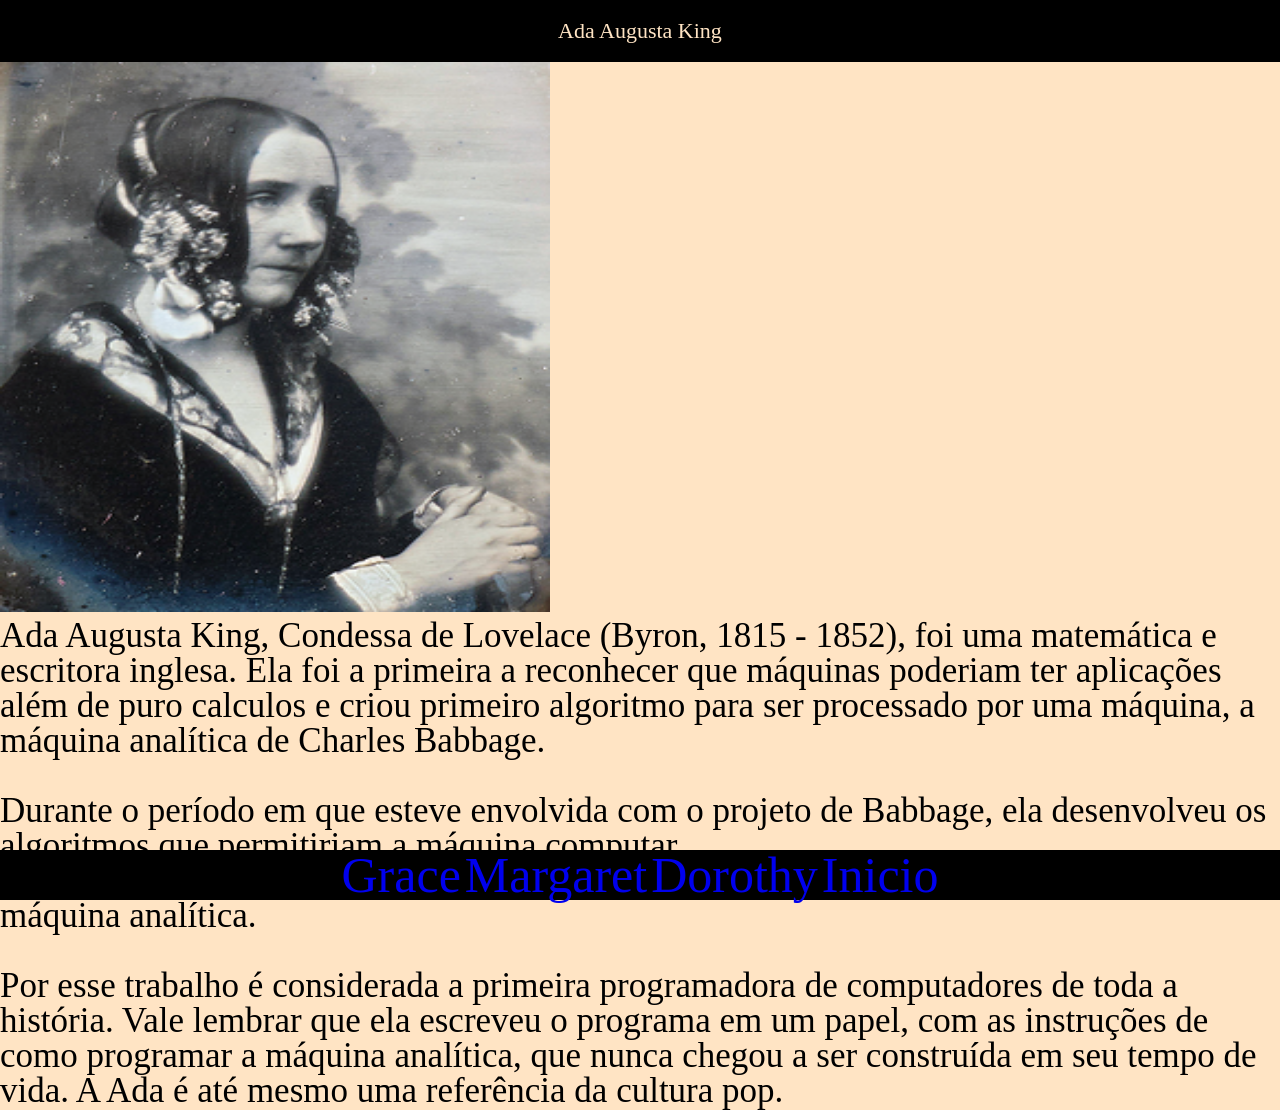
<file: mulheres_tecnologia_julio-main/ada.html>
<!DOCTYPE html>
<html lang="pt-BR">

<head>
    <meta charset="UTF-8">
    <meta name="viewport" content="width=device-width, initial-scale=1.0">
    <link rel="stylesheet" href="reset.css">
    <link rel="stylesheet" href="style.css">
    <title> Ada Augusta King - Ada Lovelace </title>
</head>

<body>
    <header class="cabecalho">
        <h1 id="titulo"> Ada Augusta King </h1>
    </header>

    <img src="img/ada.png" alt="Ada Lovelace" class="imgcentro">

    <p class="texto"> Ada Augusta King, Condessa de Lovelace (Byron, 1815 - 1852), foi uma matemática e escritora inglesa. Ela foi a
        primeira a reconhecer que máquinas poderiam ter aplicações além de puro calculos e criou primeiro algoritmo para
        ser processado por uma máquina, a máquina analítica de Charles Babbage.
    </p> <br>

    <p class="texto"> Durante o período em que esteve envolvida com o projeto de Babbage, ela desenvolveu os algoritmos que
        permitiriam a máquina computar <br> os valores de funções matemáticas, além de publicar uma coleção de notas
        sobre a máquina analítica.</p> <br>

    <p class="texto"> Por esse trabalho é considerada a primeira programadora de computadores de toda a história. Vale lembrar que ela
        escreveu o programa em um papel, com as instruções de como programar a máquina analítica, que nunca chegou a ser
        construída em seu tempo de vida. A Ada é até mesmo uma referência da cultura pop.<br> </p>

    <footer>
        <nav class="menu">
            <ul>
                <li> <a href="grace.html"> Grace </a>       </li>
                <li> <a href="margareth.html"> Margaret</a> </li>
                <li> <a href="dorothy.html"> Dorothy </a> </li>
                <li> <a href="index.html"> Inicio</a> </li>
            </ul>
        </nav>
    </footer>

</body>

</html>
</file>
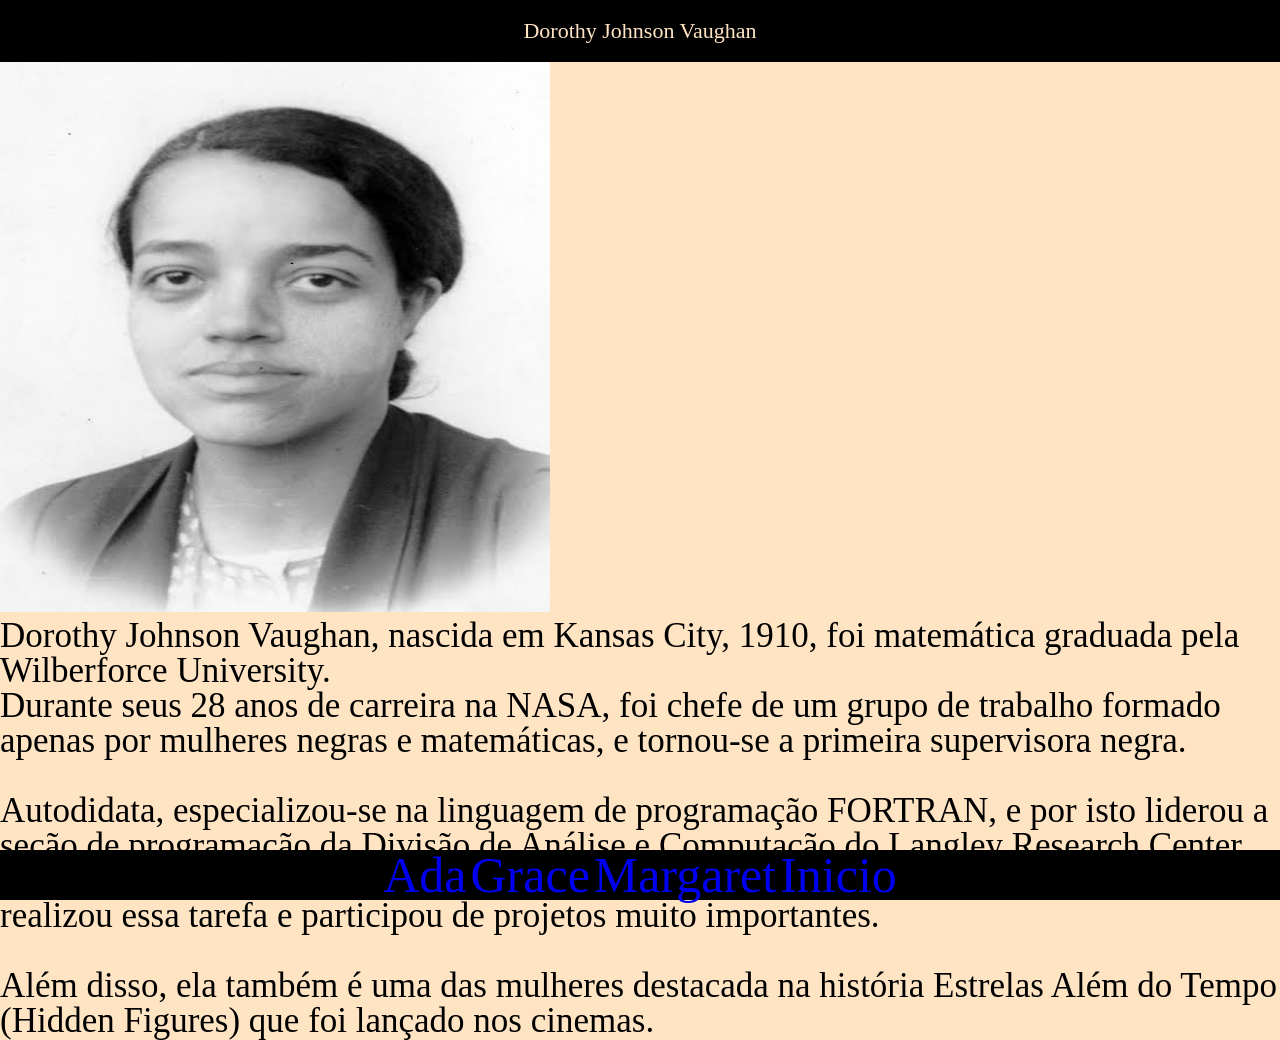
<file: mulheres_tecnologia_julio-main/dorothy.html>
<!DOCTYPE html>
<html lang="pt-BR">

<head>
    <meta charset="UTF-8">
    <meta name="viewport" content="width=device-width, initial-scale=1.0">
    <link rel="stylesheet" href="reset.css">
    <link rel="stylesheet" href="style.css">
    <title> Dorothy Johnson Vaughan </title>
</head>

<body>
    <header class="cabecalho">
        <h1 id="titulo"> Dorothy Johnson Vaughan </h1>
    </header>

    <img src="img/doro.jpg" alt="Dorothy Johnson Vaughan" class="imgcentro">

    <p>Dorothy Johnson Vaughan, nascida em Kansas City, 1910, foi matemática graduada pela Wilberforce University.</p>

    <p> Durante seus 28 anos de carreira na NASA, foi chefe de um grupo de trabalho formado apenas por mulheres negras e
        matemáticas, e tornou-se a primeira supervisora negra.</p> <br>

    <p>Autodidata, especializou-se na linguagem de programação FORTRAN, e por isto liderou a seção de programação da
        Divisão de Análise e Computação do Langley Research Center. Não é coisa pouca! Quem nunca sonhou em ser
        programadora na NASA? A Dorothy realizou essa tarefa e participou de projetos muito importantes.</p> <br>

    <p>Além disso, ela também é uma das mulheres destacada na história Estrelas Além do Tempo (Hidden Figures) que foi
    lançado nos cinemas.</p>

    <footer>
        <nav class="menu">
            <ul>
                <li> <a href="ada.html"> Ada </a> </li>
                <li> <a href="grace.html"> Grace </a> </li>
                <li> <a href="margareth.html"> Margaret</a> </li>
                <li> <a href="index.html"> Inicio</a> </li>
            </ul>
        </nav>
    </footer>

</body>

</html>
</file>
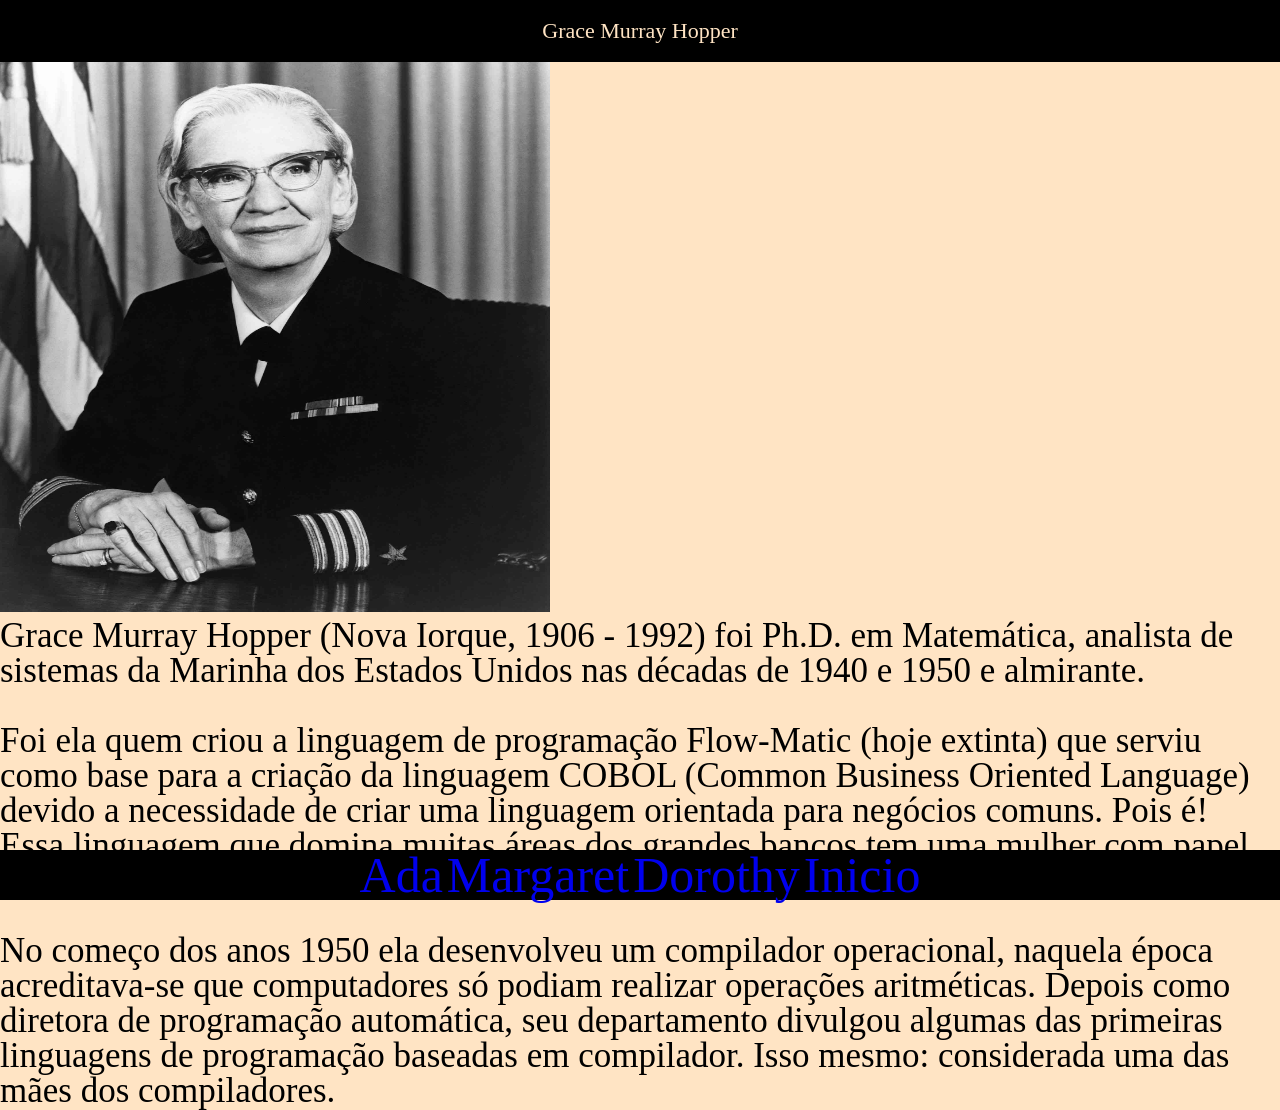
<file: mulheres_tecnologia_julio-main/grace.html>
<!DOCTYPE html>
<html lang="pt-BR">

<head>
    <meta charset="UTF-8">
    <meta name="viewport" content="width=device-width, initial-scale=1.0">
    <link rel="stylesheet" href="reset.css">
    <link rel="stylesheet" href="style.css">
    <title> Grace Murray Hopper </title>
</head>

<body>

    <header class="cabecalho">
        <h1 id="titulo"> Grace Murray Hopper </h1>
    </header>

    <img src="img/grece.jpg" alt="Grace Murray Hopper" class="imgcentro">

    <p class="texto"> Grace Murray Hopper (Nova Iorque, 1906 - 1992) foi Ph.D. em Matemática, analista de sistemas da
        Marinha dos Estados Unidos nas décadas de 1940 e 1950 e almirante.</p> <br>

    <p class="texto"> Foi ela quem criou a linguagem de programação Flow-Matic (hoje extinta) que serviu como base para
        a criação da linguagem COBOL (Common Business Oriented Language) devido a necessidade de criar uma linguagem
        orientada para negócios comuns. Pois é! Essa linguagem que domina muitas áreas dos grandes bancos tem uma mulher
        com papel de protagonista.</p> <br>

    <p class="texto">No começo dos anos 1950 ela desenvolveu um compilador operacional, naquela época acreditava-se que
        computadores só podiam realizar operações aritméticas. Depois como diretora de programação automática, seu
        departamento divulgou algumas das primeiras linguagens de programação baseadas em compilador. Isso mesmo:
        considerada uma das mães dos compiladores. </p>

    <footer>
        <nav class="menu">
            <ul>
                <li> <a href="ada.html"> Ada </a> </li>
                <li> <a href="margareth.html"> Margaret</a> </li>
                <li> <a href="dorothy.html"> Dorothy </a> </li>
                <li> <a href="index.html"> Inicio</a> </li>
            </ul>
        </nav>
    </footer>

</body>

</html>
</file>
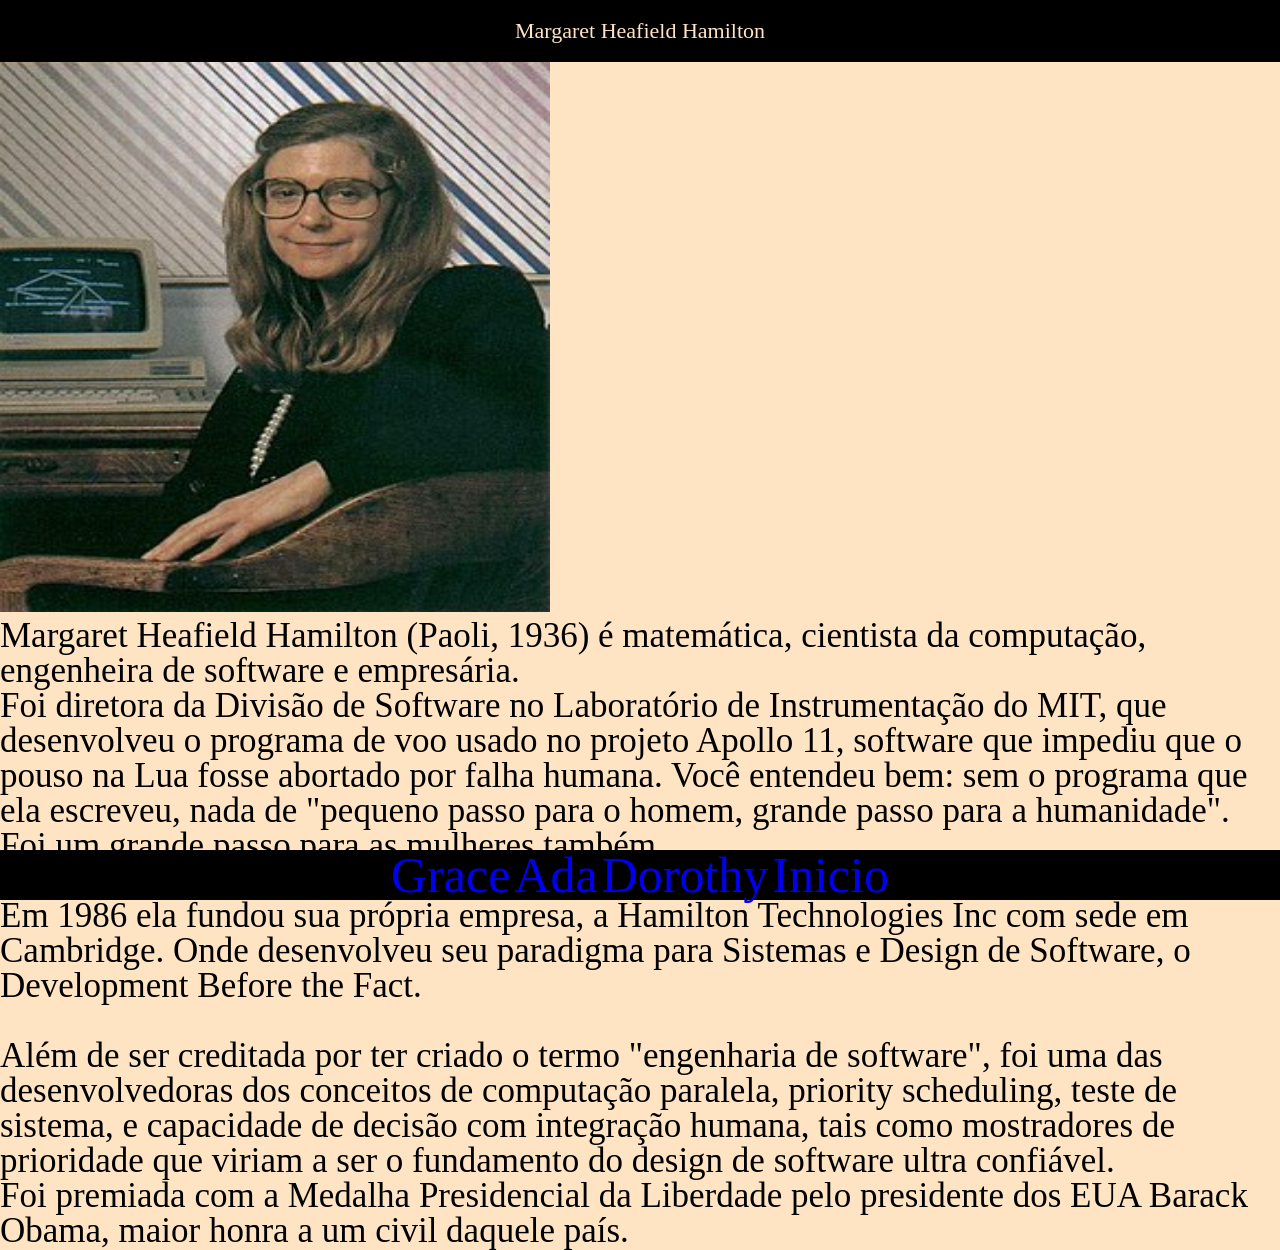
<file: mulheres_tecnologia_julio-main/margareth.html>
<!DOCTYPE html>
<html lang="pt-BR">
<head>
    <meta charset="UTF-8">
    <meta name="viewport" content="width=device-width, initial-scale=1.0">
    <link rel="stylesheet" href="reset.css">
    <link rel="stylesheet" href="style.css">
    <title> Margareth Heafield Hamilton </title>
</head>
<body>
    <header class="cabecalho"> 
        <h1 id="titulo">  Margaret Heafield Hamilton </h1>
    </header>

    <img src="img/meg.jpg" alt="Margareth Heafield Hamilton" class="imgcentro">

    <p class="texto"> Margaret Heafield Hamilton (Paoli, 1936) é matemática, cientista da computação, engenheira de software e empresária.</p> 

    <p>Foi diretora da Divisão de Software no Laboratório de Instrumentação do MIT, que  desenvolveu o programa de voo usado no projeto Apollo 11, software que impediu que  o pouso na Lua fosse abortado por falha humana. Você entendeu bem: sem o programa que ela escreveu, nada de "pequeno passo para o homem, grande passo para a humanidade". Foi um grande passo para as mulheres também.</p> <br>

    <p class="texto"> Em 1986 ela fundou sua própria empresa, a Hamilton Technologies Inc com sede em Cambridge. Onde desenvolveu seu paradigma para Sistemas e  Design de Software, o Development Before the Fact. </p> <br>

    <p class="texto"> Além de ser creditada por ter criado o termo "engenharia de software", foi uma  das desenvolvedoras dos conceitos de computação paralela, priority scheduling, teste de sistema, e capacidade de decisão com integração humana, tais como mostradores de prioridade que viriam a ser o fundamento do design de software ultra confiável. </p>
            
    <p> Foi premiada com a Medalha Presidencial da Liberdade pelo presidente dos EUA Barack Obama, maior honra a um civil daquele país. </p>

    <footer>
        <nav class="menu">
            <ul>
                <li> <a href="grace.html"> Grace </a>       </li>
                <li> <a href="ada.html"> Ada </a> </li>
                <li> <a href="dorothy.html"> Dorothy </a> </li>
                <li> <a href="index.html"> Inicio</a> </li>
            </ul>
        </nav>
    </footer>

</body>
</html>
</file>
<file: mulheres_tecnologia_julio-main/style.css>
body {
    background-color: bisque;
    font-size: 35px;
}

.cabecalho {
    background-color: black;
    color: bisque;
    padding-top: 30px;
    padding-bottom: 30px;
    font-size: 22px;
    padding: 20px;
    text-align: center;
    display: flex;
    justify-content: center;
    gap: 50%;
}

.titulo {

}

.texto {
    font-size: 35px;
}

.imgcentro {
    width: 550px;
    height: 550px;
}

ul {
    font-size: 16px;
}

li {
    display: inline-block;

}

li a {
    font-size: 50px;

}

a {
    text-decoration: none;
}

button {
    font-size: 16px;
    color: bisque;
}

footer {
    position: fixed;
    bottom: 0;
    background-color: black;
    color: bisque;
    font-size: 30px;
    width: 100%;
    text-align: center;
}
</file>
